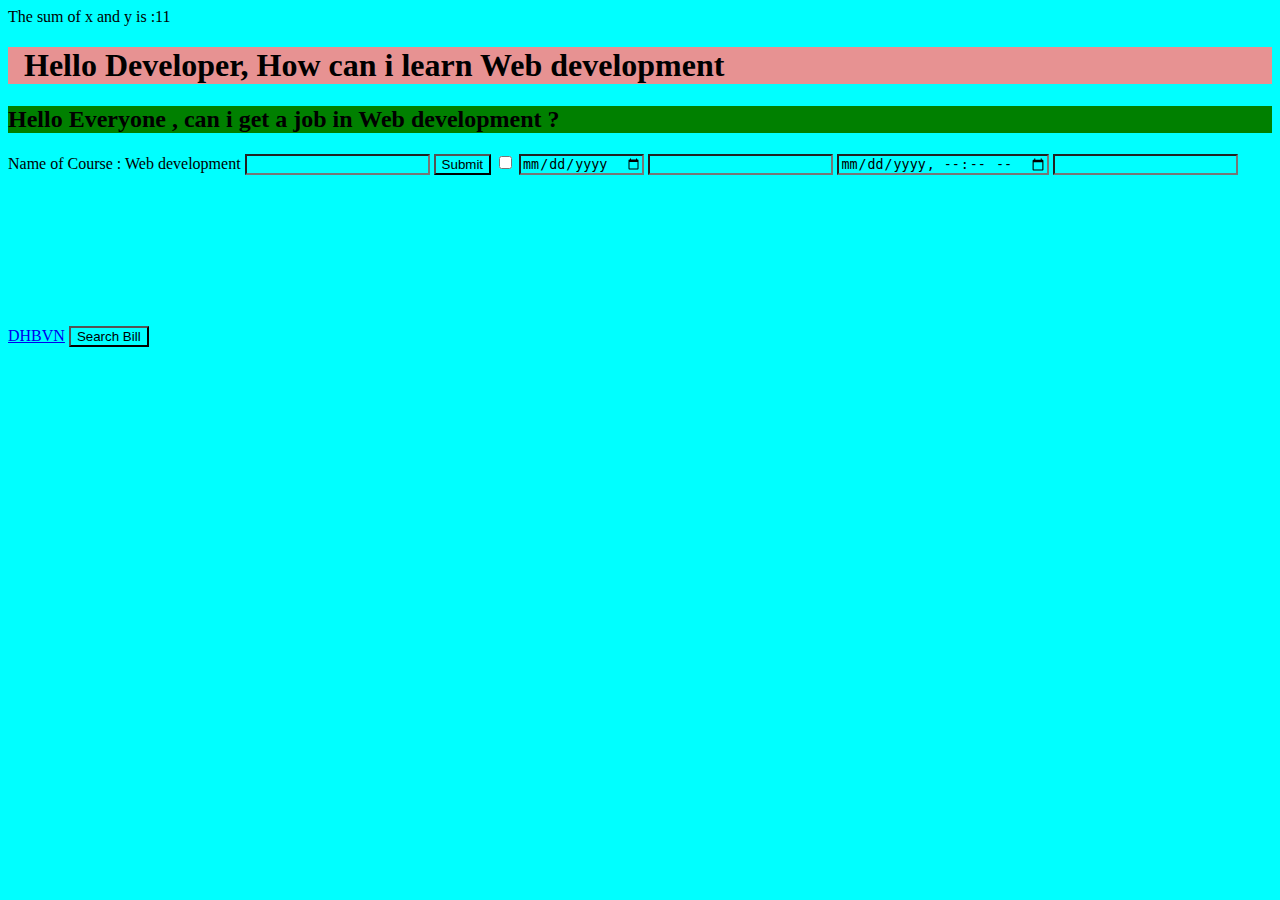
<file: index.html>
<!DOCTYPE html>
<html lang="en">
<head>
    <meta charset="UTF-8">
    <meta name="viewport" content="width=device-width, initial-scale=1.0">
    <title>Job </title>
    <link rel="stylesheet" href="Style.css">
    <script src="script.js"></script>
</head>
<body>
    <h1>Hello Developer, How can i learn Web development</h1>
    <h2> Hello Everyone , can i get a job in Web development ? </h2>
    <p> Name of Course : Web development 
        <input type="text">
        <input type="button" value="Submit">
        <input type="checkbox" name="RED" id="NO">
        <input type="date" name="date" id="">
        <input type="datetime" name="datetime" id="">
        <input type="datetime-local" name="datetimelocal" id="">
        <input type="email" name="email" id="">
        <div>
        <a href="http://dhbvn.org.in">DHBVN</a>
        <button type="submit">Search Bill</button>
        <iframe src="" frameborder="0">Frame 1</iframe>
        </div>
    </p>
</body>
</html>
</file>
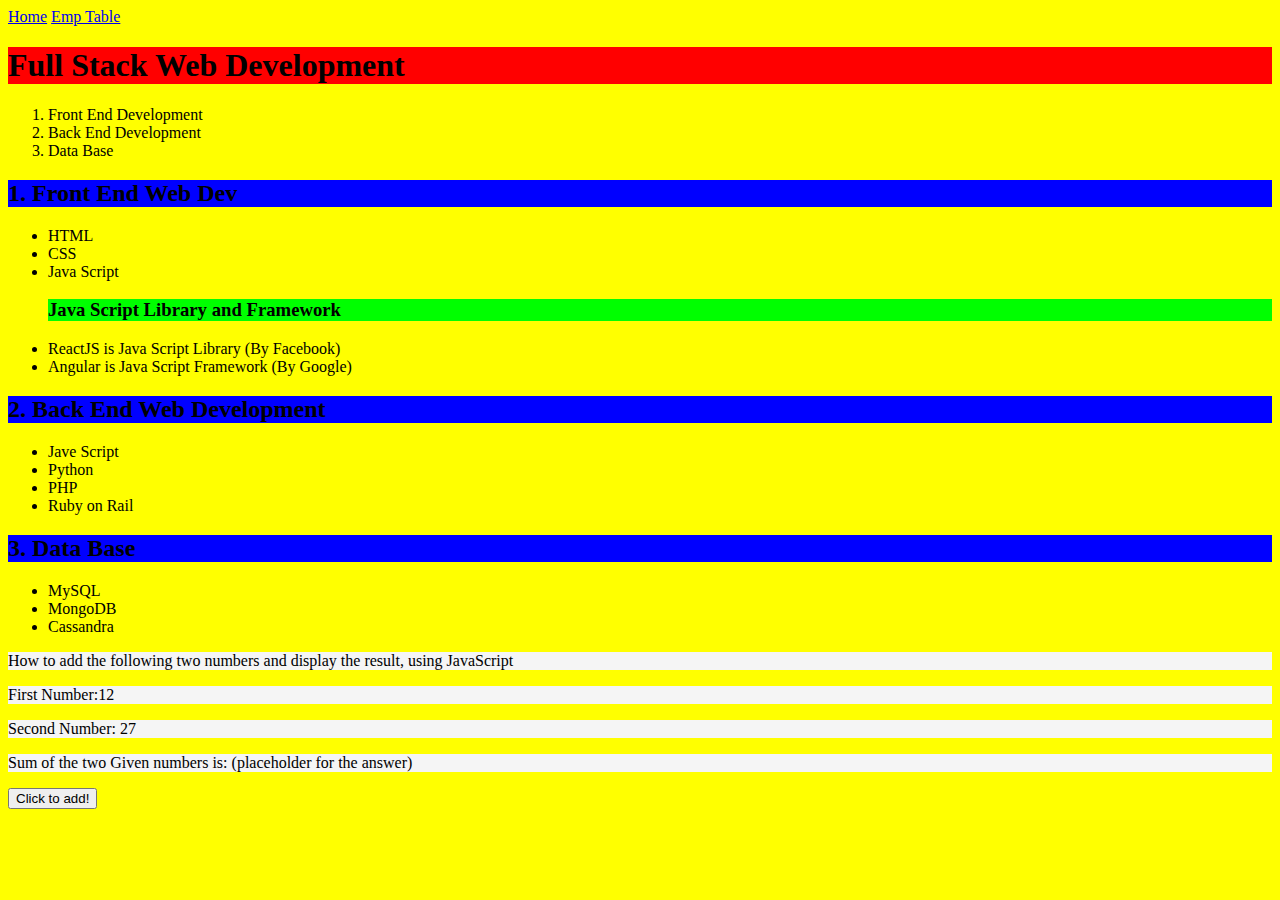
<file: Chapter06/index.html>
<!DOCTYPE html>
<html lang="en">
<head>
    <meta charset="UTF-8">
    <meta name="viewport" content="width=device-width, initial-scale=1.0">
    <title>Full Stack Web Development</title>
    <link rel="stylesheet" href="style.css">
    <link rel="stylesheet" href="circle.css">
    <script src="script.js"></script>
</head>
<body>
    <a href="index.html" target="_blank"> Home</a>
    <a href="table.html" target="_blank"> Emp Table</a>
    <div>
    <h1> Full Stack Web Development </h1>
    <ol>
        <li> Front End Development</li>
        <li> Back End Development </li>
        <li> Data Base </li>
    </ol>
    </div>

    <div>
    <h2> 1. Front End Web Dev </h2>
        <ul>
            <li>HTML</li>
            <li>CSS</li>
            <li>Java Script </li>
        </ul>   
            <ul> 
                <h3> Java Script Library and Framework </h3>
                <li> ReactJS is Java Script Library (By Facebook) </li>
                <li> Angular is Java Script Framework (By Google) </li>
            </ul>
    </div>

    <div>
        <h2> 2. Back End Web Development </h2>
        <ul>
            <li> Jave Script </li>
            <li> Python </li>
            <li> PHP </li>
            <LI> Ruby on Rail </LI>
        </ul>
    </div>

    <div>
            <p>
              <h2> 3. Data Base </h2>
              <ul>
                <li>MySQL </li>
                <li>MongoDB </li>
                <li>Cassandra</li>
              </ul>
            </p>
    </div>

    <div>
        <p>How to add the following two numbers and display the result, using JavaScript</p>
        <p>First Number:<span id= "firstNum">12</span> </p>
        <p>Second Number: <span id= "secondNum">27</span> </p>
        <p>Sum of the two Given numbers is: <span id= "answer">(placeholder for the answer)</span></p>
        <input type="button" id="sumButton" value="Click to add!">
    </div>
    <script>
    function displaySum() {
        let firstNum = Number(document.getElementById('firstNum').innerHTML)
        let secondNum = Number(document.getElementById('secondNum').innerHTML)
      
        let total = firstNum + secondNum;
        document.getElementById("answer").innerHTML = ` ${firstNum} + ${secondNum}, equals to ${total}` ;
      }
      
      document.getElementById('sumButton').addEventListener("click", displaySum);
    </script>
      
</body>
</html>
</file>
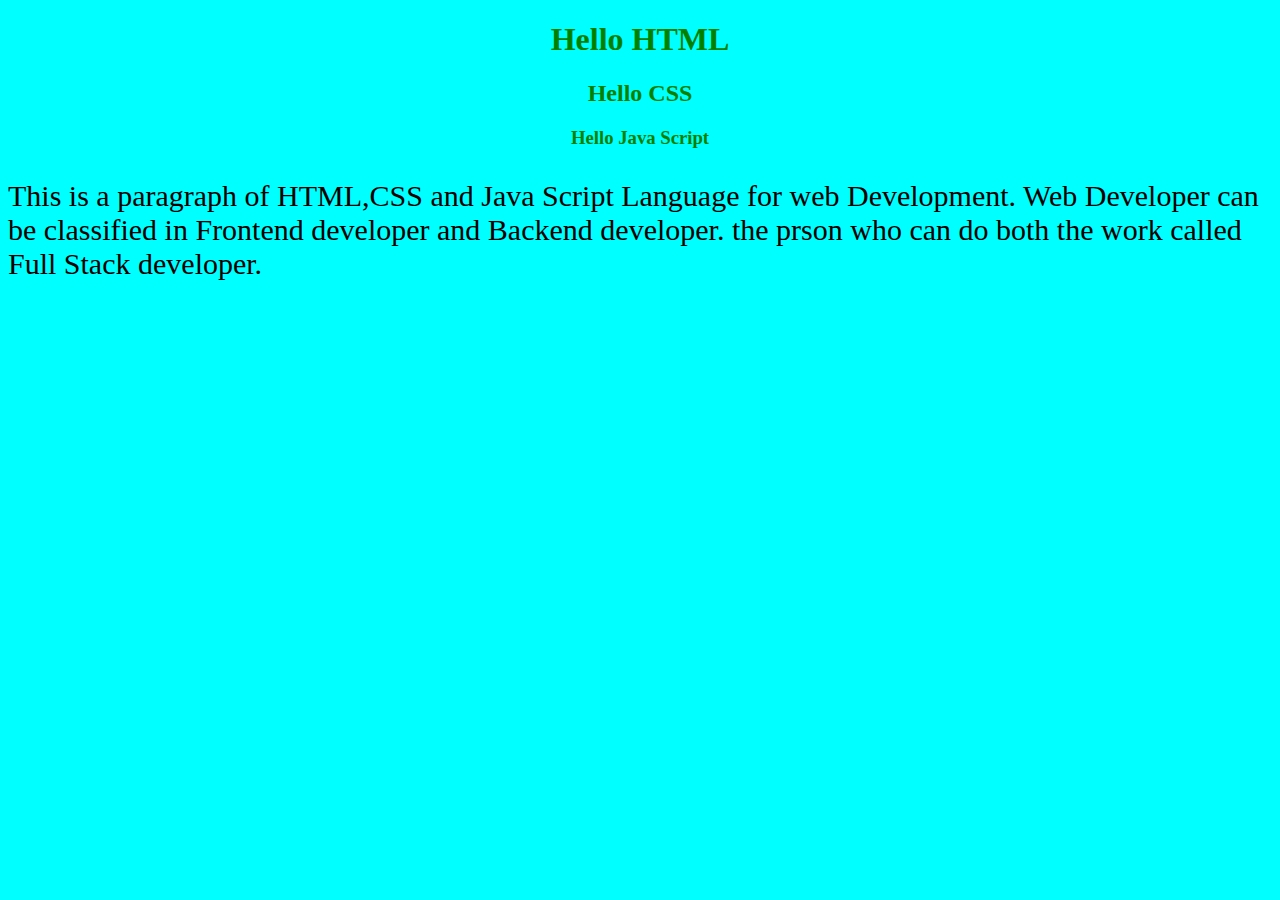
<file: Chapter01/Program001.html>
<!DOCTYPE html>
<html lang="en">
<head>
    <meta charset="UTF-8">
    <meta name="viewport" content="width=device-width, initial-scale=1.0">
    <title>Chapter01</title>
    <link rel="stylesheet" href="Program001.css">

</head>
<body>
    <h1>Hello HTML </h1>
    <h2> Hello CSS </h2>
    <h3> Hello Java Script </h3>
    <p> This is a paragraph of HTML,CSS and Java Script Language for web Development.
        Web Developer can be classified in Frontend developer and Backend developer.
        the prson who can do both the work called Full Stack developer.
    </p>
</body>
</html>
</file>
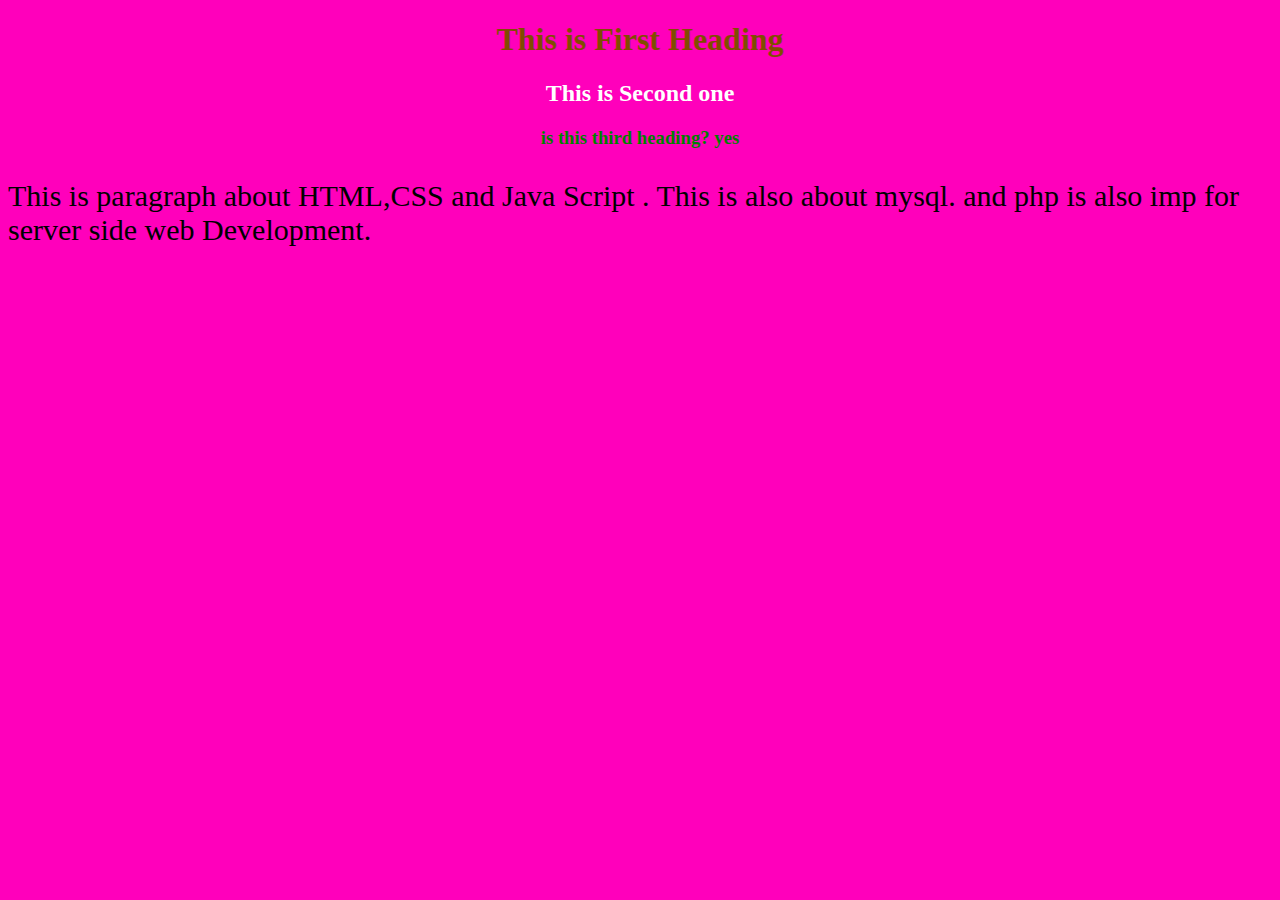
<file: Chapter02/Program011.html>
<!DOCTYPE html>
<html lang="en">
<head>
    <meta charset="UTF-8">
    <meta name="viewport" content="width=device-width, initial-scale=1.0">
    <title>Program11</title>
    <link rel="stylesheet" href="Program011.css">
</head>
<body>
    <h1> This is First Heading </h1>
    <h2> This is Second one </h2>
    <h3> is this third heading? yes</h3>
    <P> This is paragraph about HTML,CSS and Java Script .
        This is also about mysql.
        and php is also imp for server side web Development.
    </P>
</body>
</html>
</file>
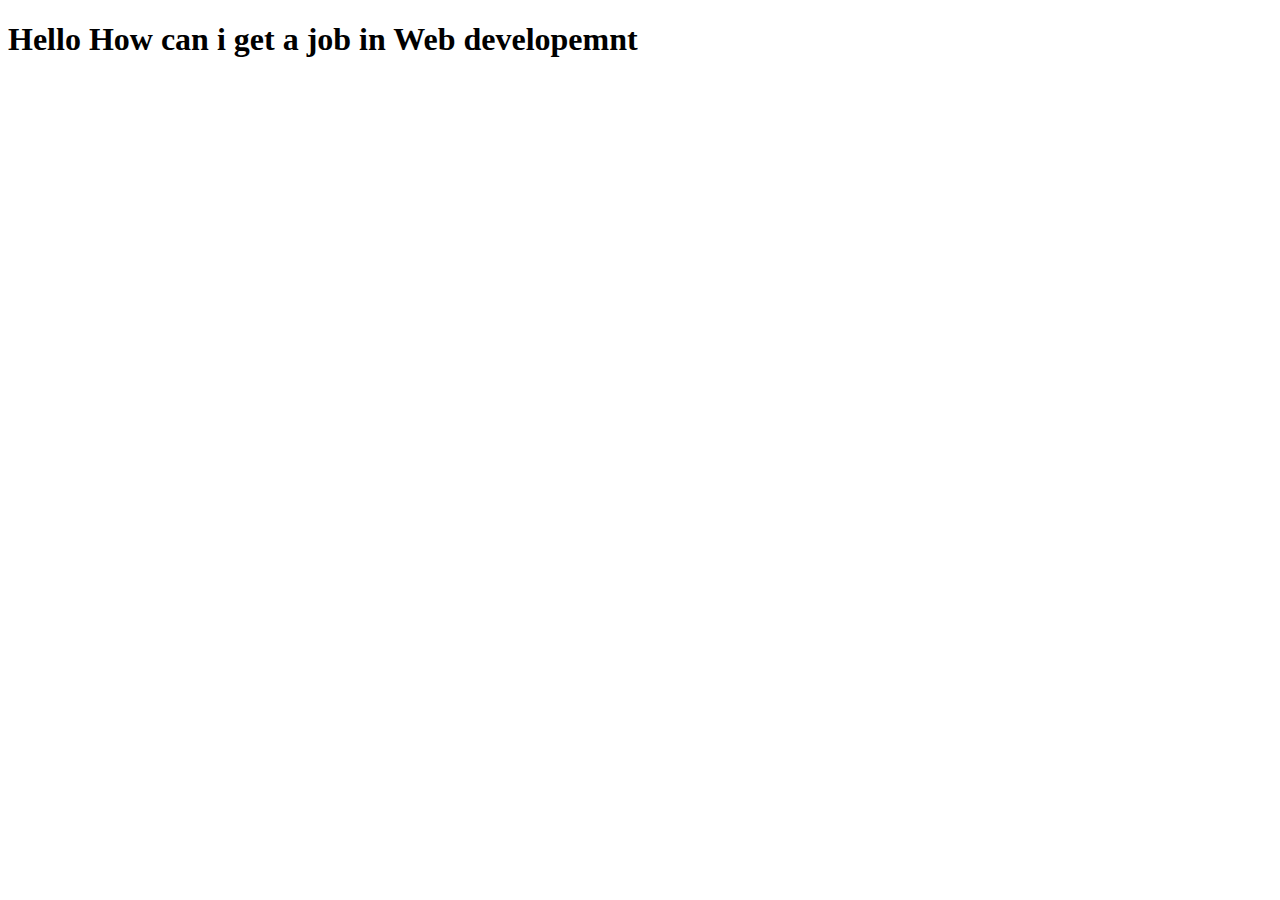
<file: Chapter03/Program001.html>
<!DOCTYPE html>
<html lang="en">
<head>
    <meta charset="UTF-8">
    <meta name="viewport" content="width=device-width, initial-scale=1.0">
    <title>Job </title>
</head>
<body>
    <h1> Hello How can i get a job in Web developemnt</h1>
</body>
</html>
</file>
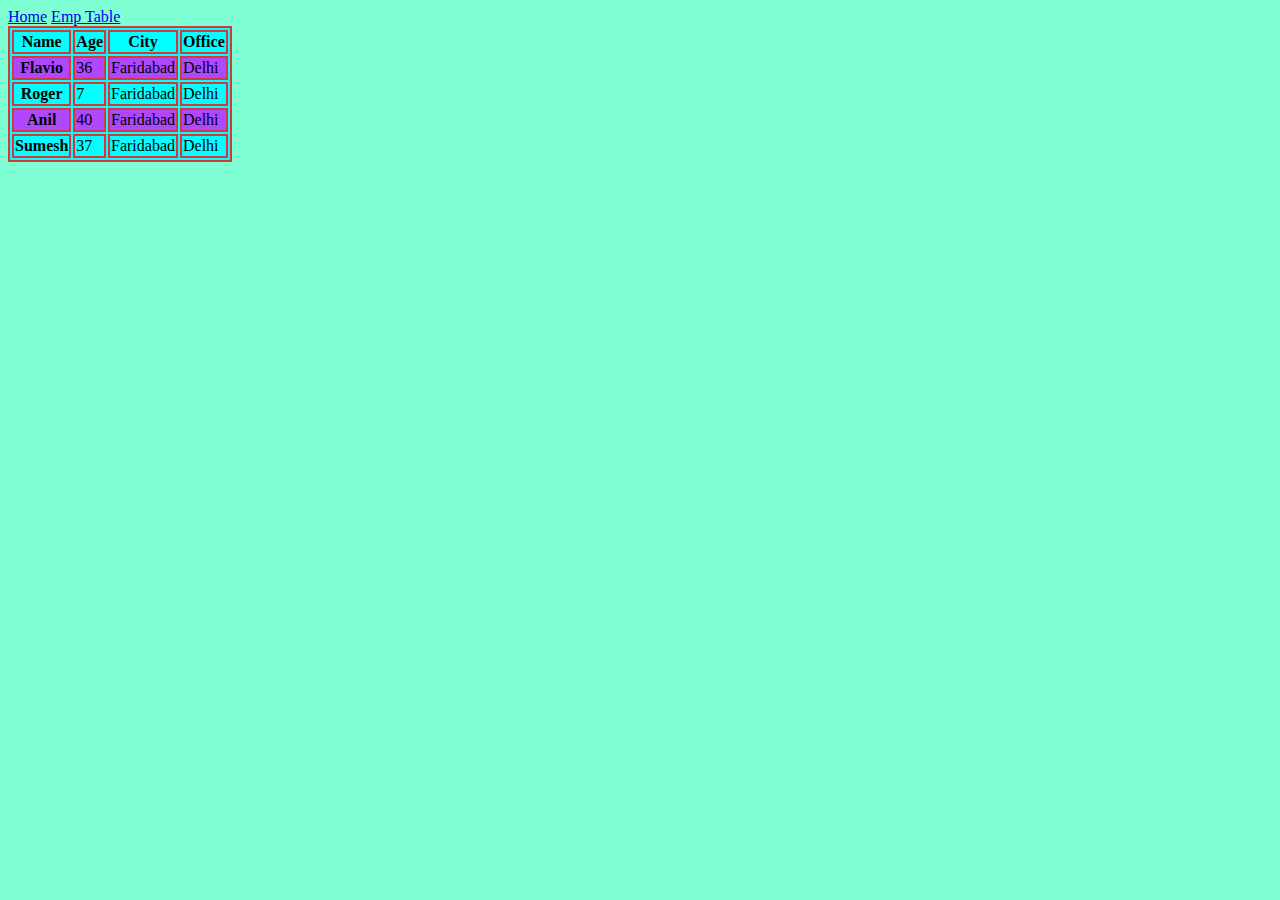
<file: Chapter06/table.html>
<!DOCTYPE html>
<html lang="en">
<head>
    <meta charset="UTF-8">
    <meta name="viewport" content="width=device-width, initial-scale=1.0">
    <title>Emp Table</title>
    <link rel="stylesheet" href="tablestyle.css">
</head>
<body>
    <a href="index.html" target="_parent">Home</a>
    <a href="table.html" target="_parent">Emp Table</a>
    <table>
        <thead>
          <tr>
            <th scope="col">Name</th>
            <th scope="col">Age</th>
            <th scope="col">City</th>
            <th scope="col">Office</th>
          </tr>
        </thead>
        <tbody>
          <tr>
            <th scope="row">Flavio</th>
            <td>36</td>
            <td> Faridabad</td>
            <td> Delhi </td>
          </tr>
          <tr>
            <th scope="row">Roger</th>
            <td>7</td>
            <td> Faridabad</td>
            <td> Delhi </td>
          </tr>
          <tr>
            <th scope="row">Anil</th>
            <td>40</td>
            <td> Faridabad</td>
            <td> Delhi </td>
          </tr>
          <tr>
            <th scope="row">Sumesh</th>
            <td>37</td>
            <td> Faridabad</td>
            <td> Delhi </td>
          </tr>
        </tbody>
      </table>
    
</body>
</html>
</file>
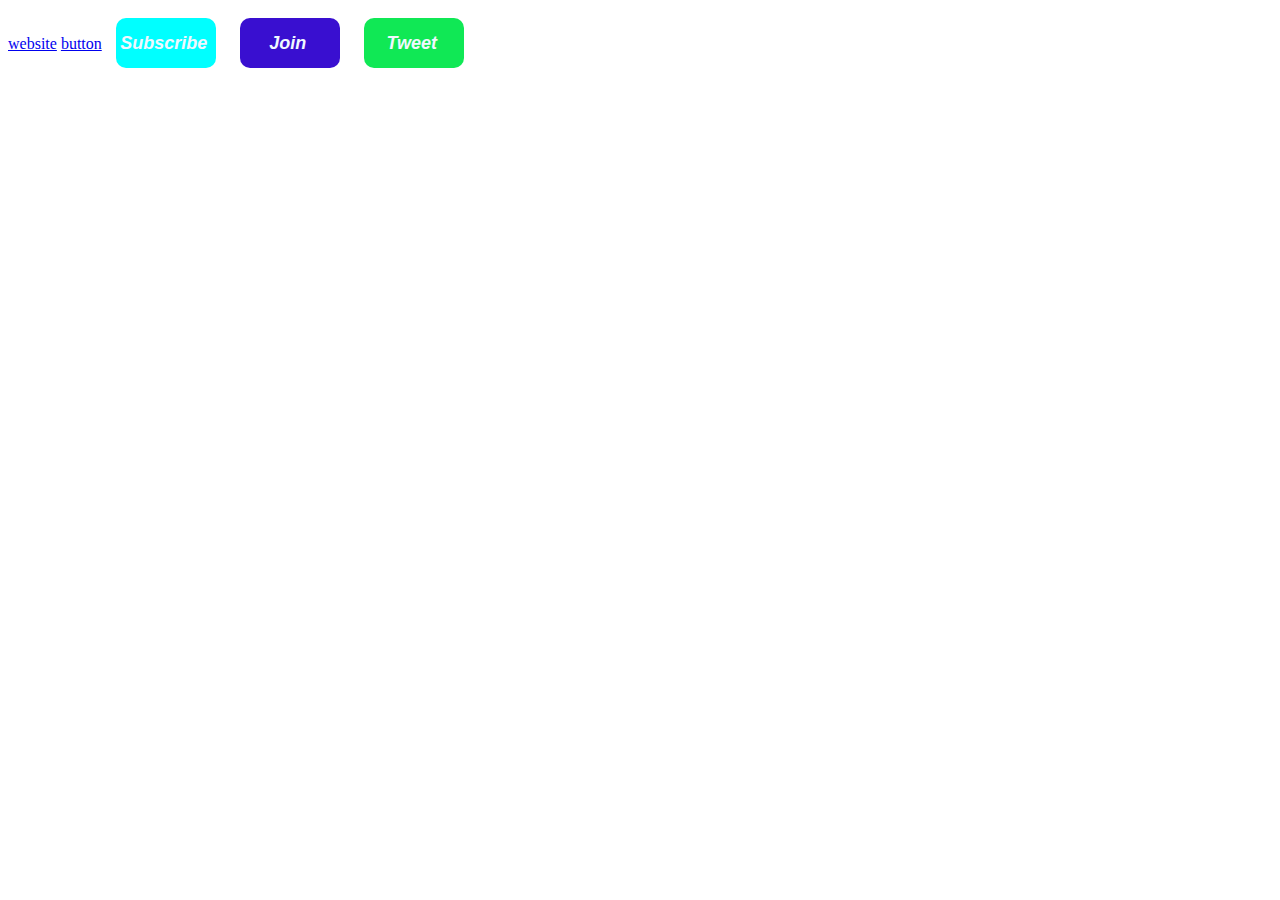
<file: Project2/button.html>
<!DOCTYPE html>
<html lang="en">
<head>
    <meta charset="UTF-8">
    <meta name="viewport" content="width=device-width, initial-scale=1.0">
    <title>Button</title>
    <link rel="stylesheet" href="style.css">
</head>
<body>
    <a href="http://127.0.0.1:5500/website.html" target="_blank" rel="noopener noreferrer">website</a>
    <a href="http://127.0.0.1:5500/button.html" target="_blank" rel="noopener noreferrer">button</a>
    <button class="subscribe-button">Subscribe</button>
    <button class="join-button">Join</button>
    <button class="tweet-button">Tweet</button>
    
</body>
</html>
</file>
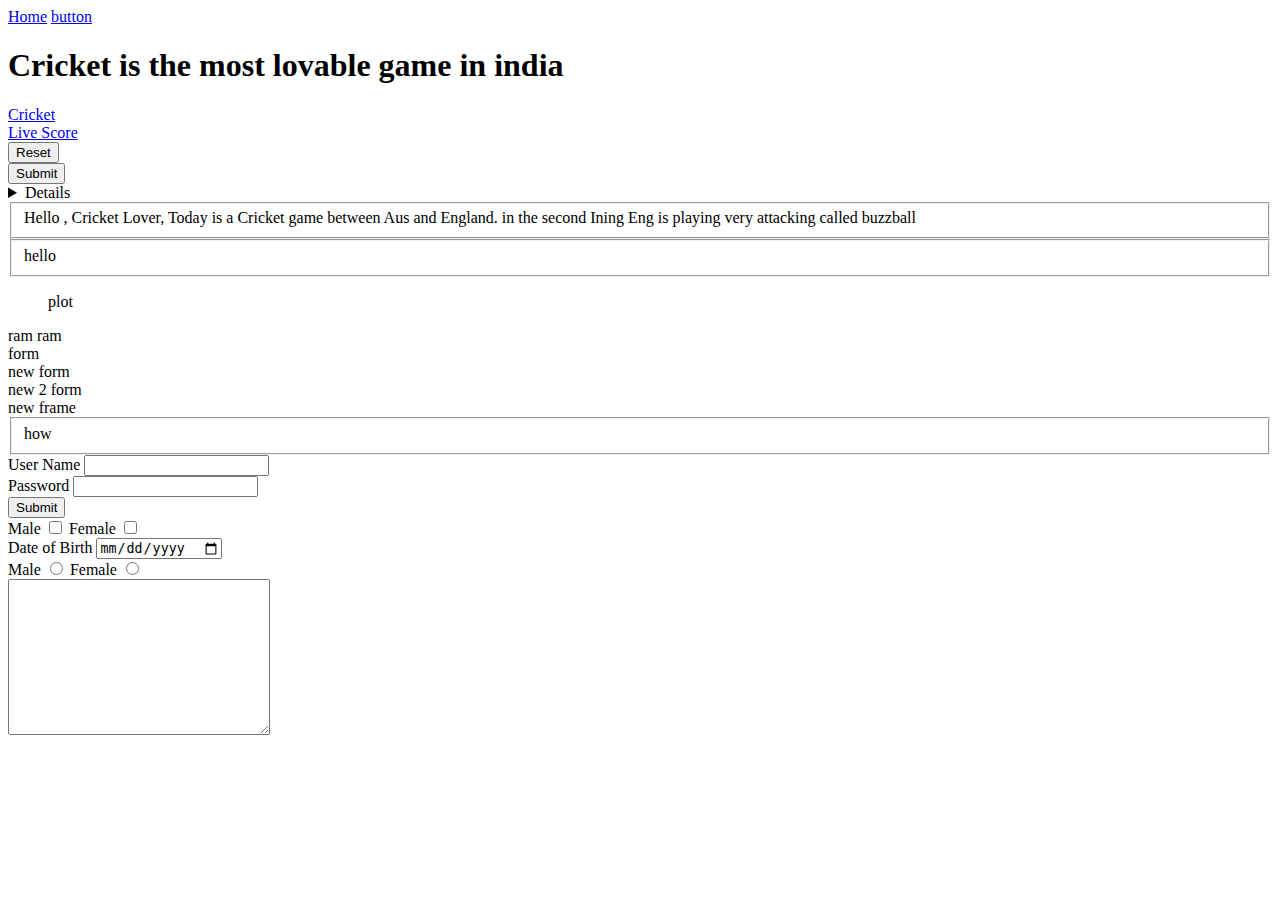
<file: Project2/website.html>
<!DOCTYPE html>
<html lang="en">
<head>
    <meta charset="UTF-8">
    <meta name="viewport" content="width=device-width, initial-scale=1.0">
    <title>Website</title>
</head>
<body>
    <a href="http://127.0.0.1:5500/website.html" target="_blank" rel="Home">Home</a>
    <a href="http://127.0.0.1:5500/button.html" target="_blank" rel="noopener noreferrer">button</a>
    <h1> Cricket is the most lovable game  in india</h1>
    <a href="https://www.cricbuzz.com/">Cricket</a> <br>
    <a href="http://cricbuzz.com" target="_blank" rel="noopener noreferrer">Live Score</a><br>
    <button type="reset">Reset </button> <br>
    <button type="submit">Submit </button>
    <details>How to know detail information of Cricket</details>
    <fieldset >Hello , Cricket Lover, Today is a Cricket game between Aus and England. in the second Ining Eng is playing very attacking called buzzball</fieldset>
    <fieldset disabled="disabled">hello</fieldset>    
    <figure>plot</figure>
    <footer>ram ram</footer>
    <form action="">form</form>
    <form action="" method="get">new form</form>
    <form action="" method="post">new 2 form</form>
    <frameset > new frame </frameset>
    <fieldset disabled="disabled">how</fieldset>
    <div>
    <label for="">User Name</label>
    <input type="text"><br>
    <label for="Password">Password</label>
    <input type="password" name="" id=""><br>
    <input type="button" value="Submit"><br>
    <label for="checkbox">Male</label>
    <input type="checkbox" name="" id="">
    <label for="checkbox">Female</label>
    <input type="checkbox" name="" id=""><br>
    <label for="">Date of Birth </label>
    <input type="date" name="" id=""><br>
    <label for="">Male</label>
    <input type="radio" name="" id="">
    <label for="">Female</label>
    <input type="radio" name="" id=""><br>
    <textarea name="" id="" cols="30" rows="10"></textarea>
    <video src="">new video</video>
    </div>
    

</body>
</html>
</file>
<file: Style.css>
*{
    background-color: aqua;
}
h1{
    border: 2ch;
    background-color: rgb(231, 146, 146);
    padding-left: 1ch;
}
h2{
    border: 1ch;
    background-color: green;
    padding-right: 2ch;
}
p{
    padding: auto;
    border: 2ch;
    border-color: antiquewhite;
}
</file>
<file: Chapter06/style.css>
body {
    background-color: yellow;
}

p {
  background-color: whitesmoke;
}
h1 {
    background-color: #ff0000;
  }
  
  h2 {
    background-color: #0000FF;
  }
  
  h3 {
    background-color: #00FF00;
  }
  
  em {
    background-color: #000000;
    color: #ffffff;
  }
</file>
<file: Chapter06/circle.css>
<div class="container">
  <div class="circle one"></div>
  <div class="circle two"></div>
  <div class="circle three"></div>
  <div class="circle four"></div>
</div>

body {
  display: grid;
  place-items: center;
  height: 100vh;
}

.circle {
  border-radius: 50%;
  left: calc(50% - 6.25em);
  top: calc(50% - 12.5em);
  transform-origin: 50% 12.5em;
  width: 12.5em;
  height: 12.5em;
  position: absolute;
  box-shadow: 0 1em 2em rgba(0, 0, 0, .5);
}

.one,
.three {
  background: rgba(142, 92, 205, .75);
}

.two,
.four {
  background: rgba(236, 252, 100, .75);
}

.one {
  transform: rotateZ(0);
}

.two {
  transform: rotateZ(90deg);
}

.three {
  transform: rotateZ(180deg);
}

.four {
  transform: rotateZ(-90deg);
}
</file>
<file: Chapter01/Program001.css>
body {
    background-color: aqua;
  }
  
  h1,h2,h3 {
    color: green;
    text-align: center;
  }
  
  p {
    font-family: verdana;
    font-size: 30px;
  }
</file>
<file: Chapter02/Program011.css>
body {
    background-color: rgb(255, 0, 187);
  }
  
  h1 {
    color: rgb(128, 77, 0);
    text-align: center;
  }
  h2 {
    color: white;
    text-align: center;
  }
  h3 {
    color: green;
    text-align: center;
  }
  p {
    font-family: verdana;
    font-size: 30px;
  }
</file>
<file: Chapter06/tablestyle.css>
body{
    background-color: aquamarine;
}

table{
    background-color: aqua;
    box-sizing: content-box;
}
table, th, td {
    border: 2px solid #d53838;
  }
  tbody tr:nth-child(odd) {
    background-color: #af47ff;
  }
</file>
<file: Project2/style.css>
.subscribe-button{
    margin: 10px;
    padding-left: 2px;
    background-color: aqua;
    border: none;
    border-radius: 10px;
    box-shadow: 5px;
    color: aliceblue;
    height: 50px;
    width: 100px;
    font-weight: bold;
    font-size: large;
    font-family: Arial, Helvetica, sans-serif;
    font-style: italic;
    cursor: pointer;
}
.join-button{
    margin: 10px;
    padding-left: 2px;
    background-color: rgb(57, 15, 208);
    border: none;
    border-radius: 10px;
    box-shadow: 5px;
    color: aliceblue;
    height: 50px;
    width: 100px;
    font-weight: bold;
    font-size: large;
    font-family: Arial, Helvetica, sans-serif;
    font-style: italic;
    cursor: pointer;
}
.tweet-button{
    margin: 10px;
    padding-left: 2px;
    background-color: rgb(16, 232, 85);
    border: none;
    border-radius: 10px;
    box-shadow: 5px;
    color: aliceblue;
    height: 50px;
    width: 100px;
    font-weight: bold;
    font-size: large;
    font-family: Arial, Helvetica, sans-serif;
    font-style: italic;
    cursor: pointer;
}
</file>
